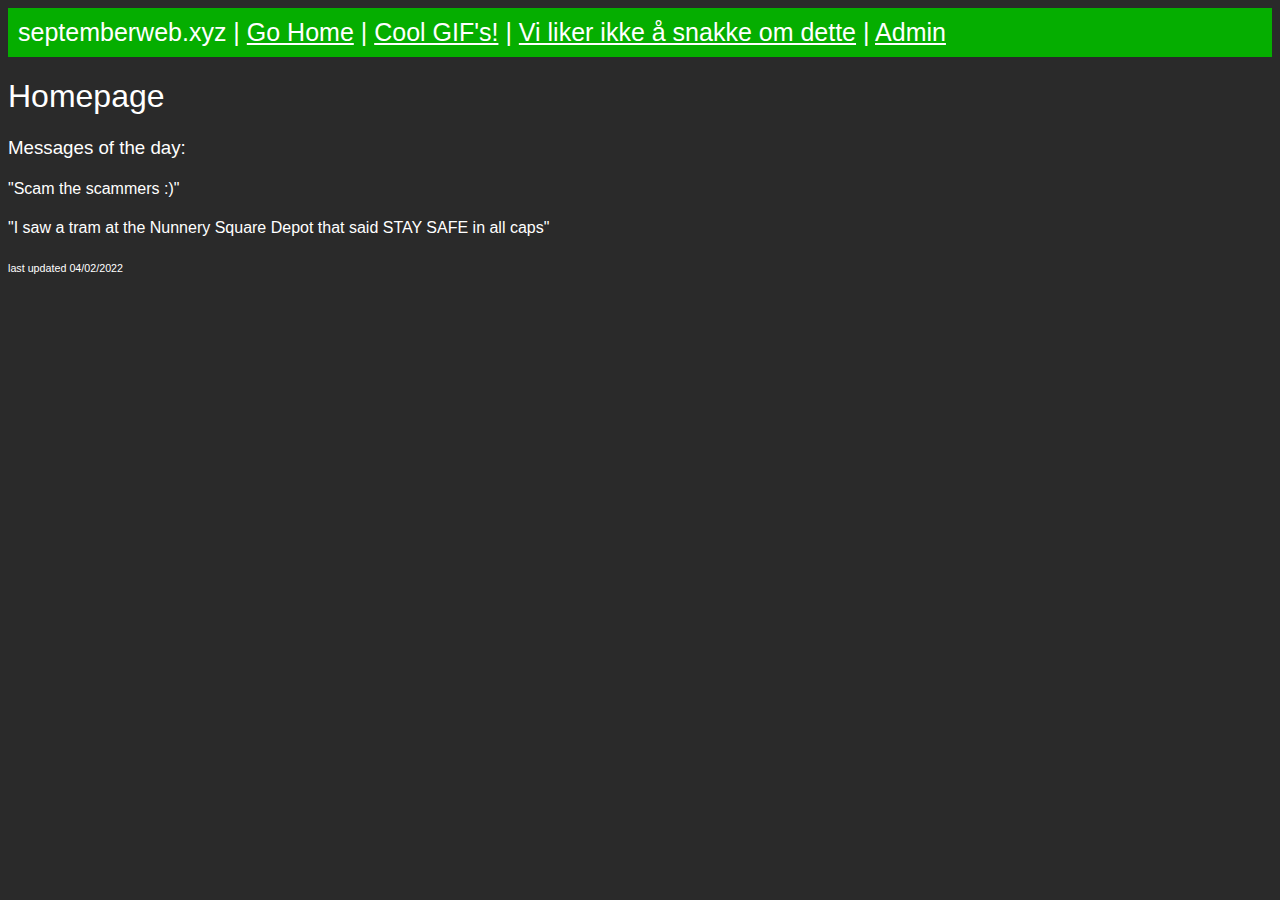
<file: index.html>
<!DOCTYPE html>

<html lang="en" xmlns="http://www.w3.org/1999/xhtml">
<head>
    <meta charset="utf-8" />
    <title>The September Web</title>
    <link rel="stylesheet" href="main.css"/>
    <meta property="og:type" content="website">
    <meta property="og:url" content="https://septemberweb.xyz/">
    <meta property="og:title" content="The September Web | A decent website">
    <meta property="og:description" content="The September Web is a website made for fun, and to teach me about HTML">
    <meta property="og:image" content="assets/short.jpg">

</head>
<body1>
<div class="navbar">
septemberweb.xyz |
<a href=index.html class="nava">Go Home</a> |
<a href=gifs.html class="nava">Cool GIF's!</a> |
<a href=nah.html class="nava">Vi liker ikke å snakke om dette</a> |
<a href=admin.html class="nava">Admin</a>
</div>
</body1>
<body2>
<h1>Homepage<h1>
<h3>Messages of the day:</h3>
<h4>"Scam the scammers :)"</h4>
<h4>"I saw a tram at the Nunnery Square Depot that said STAY SAFE in all caps"</h4>
<h6>last updated 04/02/2022</h6>
</body2>
</html>
</file>
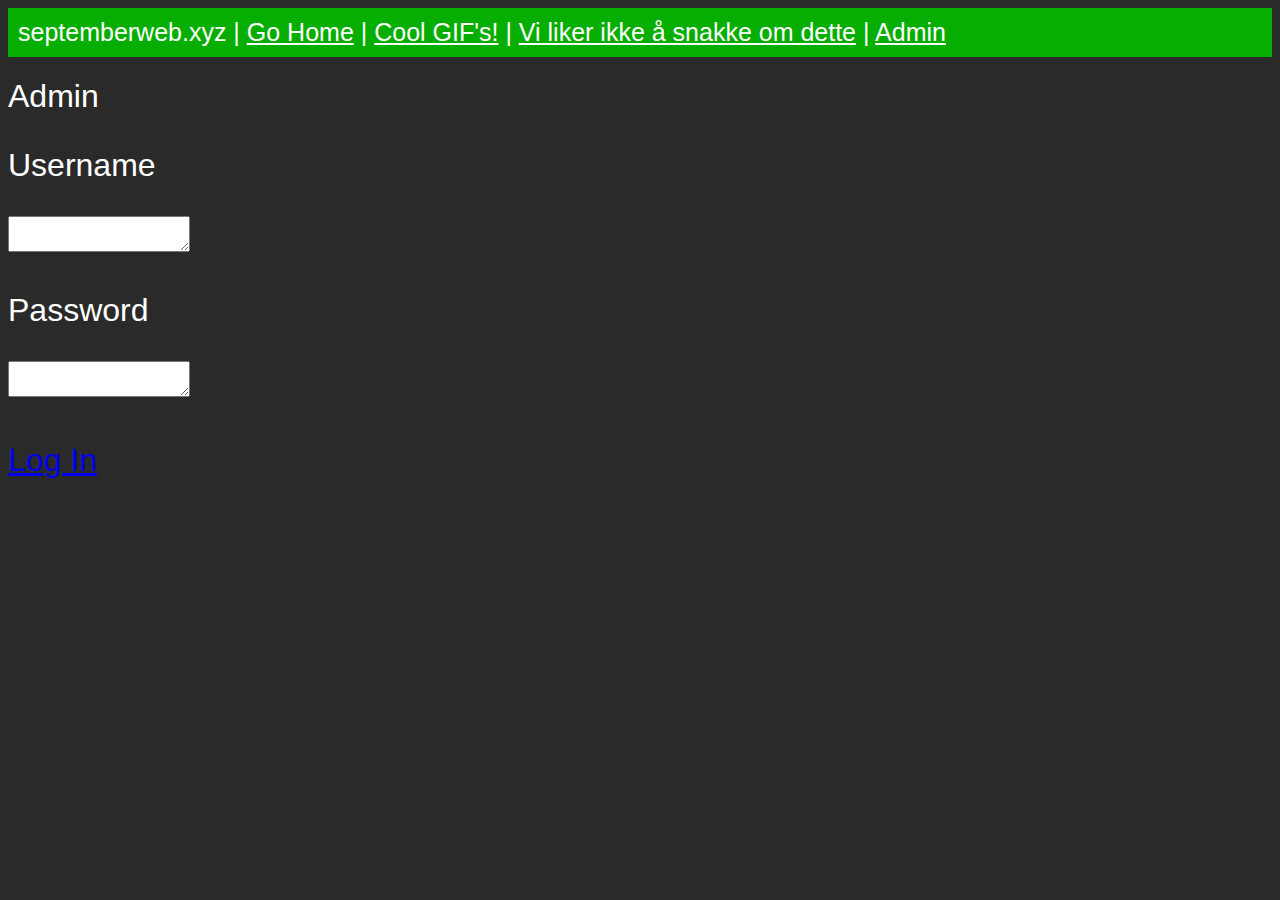
<file: admin.html>
<!DOCTYPE html>

<html lang="en" xmlns="http://www.w3.org/1999/xhtml">
<head>
    <meta charset="utf-8" />
    <title>The September Web</title>
    <link rel="stylesheet" href="main.css"/>
</head>
<body1>
<div class="navbar">
septemberweb.xyz |
<a href=index.html class="nava">Go Home</a> |
<a href=gifs.html class="nava">Cool GIF's!</a> |
<a href=nah.html class="nava">Vi liker ikke å snakke om dette</a> |
<a href=admin.html class="nava">Admin</a>
</div>
</body1>
<body2>
<h1>Admin<h1>
<p>Username</p>
<textarea></textarea>
<p>Password</p>
<textarea></textarea>
<br>
<br>
<a href="igorblyatchv.html">Log In</a>
</body2>
</html>
</file>
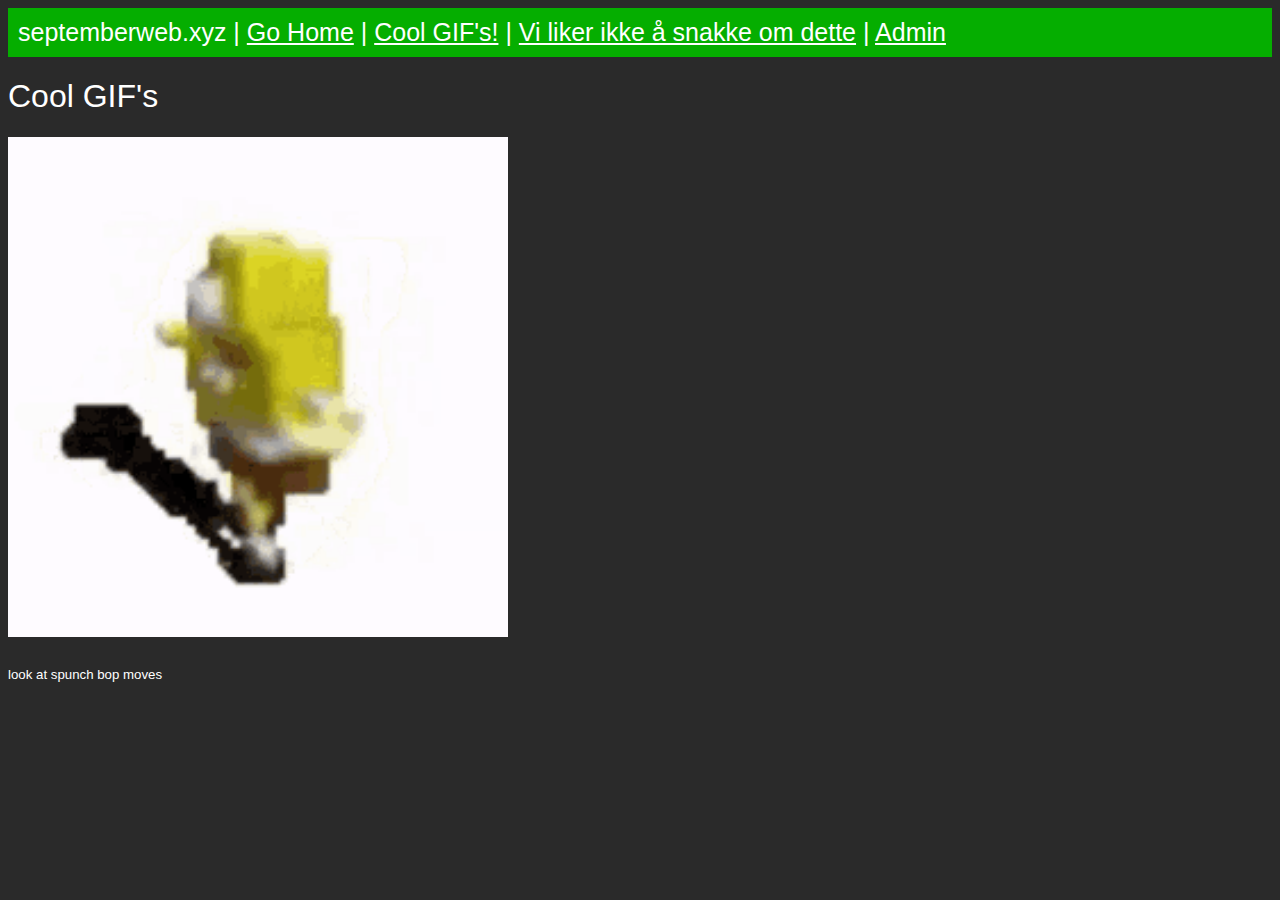
<file: gifs.html>
<!DOCTYPE html>

<html lang="en" xmlns="http://www.w3.org/1999/xhtml">
<head>
    <meta charset="utf-8" />
    <title>The September Web</title>
    <link rel="stylesheet" href="main.css"/>
</head>
<body1>
<div class="navbar">
septemberweb.xyz |
<a href=index.html class="nava">Go Home</a> |
<a href=gifs.html class="nava">Cool GIF's!</a> |
<a href=nah.html class="nava">Vi liker ikke å snakke om dette</a> |
<a href=admin.html class="nava">Admin</a>
</div>
</body1>
<body2>
<h1>Cool GIF's<h1>
<img src="Assets/moves.gif"/>
<h5>look at spunch bop moves</h5>
</body2>
</html>
</file>
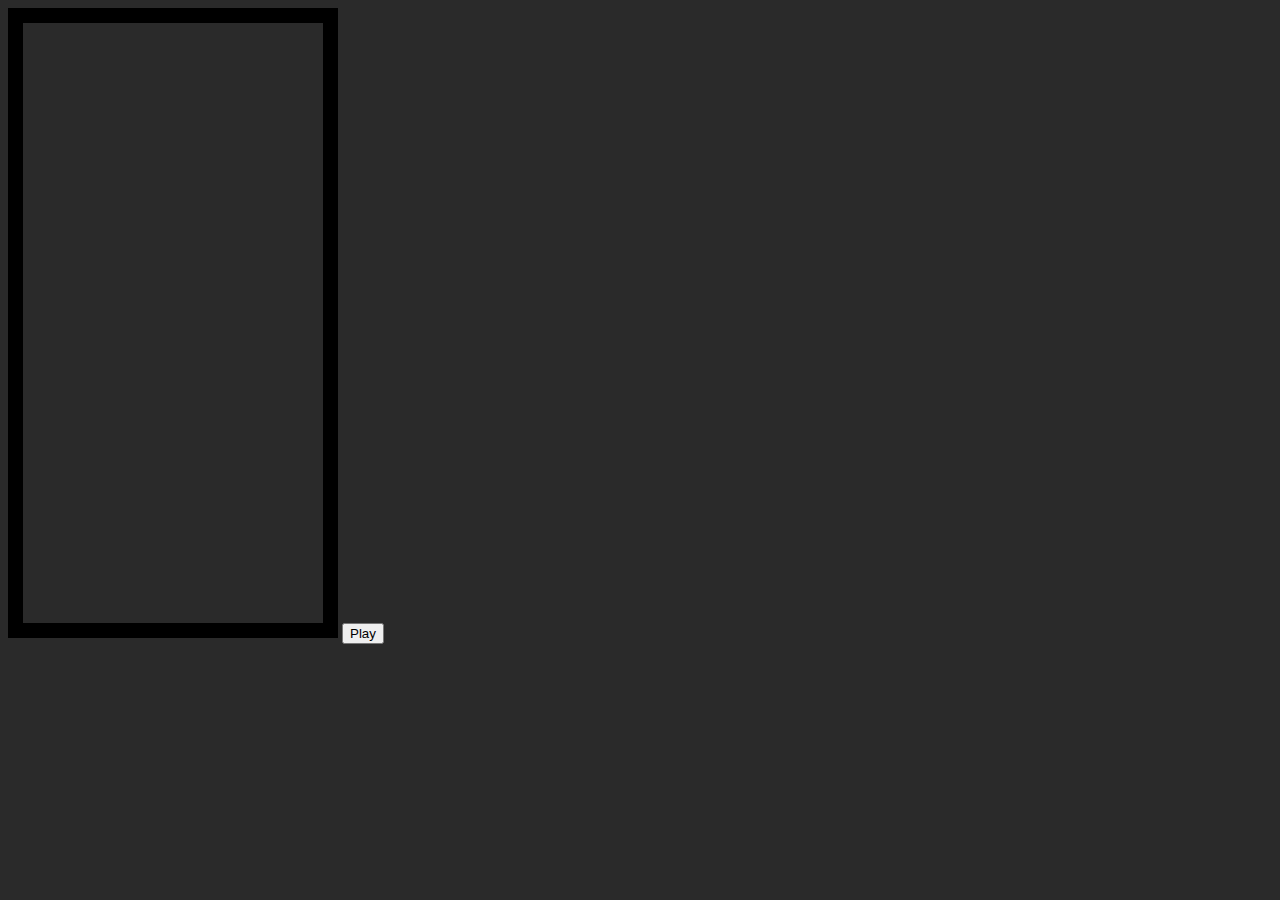
<file: igorblyatchv.html>
<!DOCTYPE html>
<html>
    <head>
        <title>The September Web</title>
        <link rel='stylesheet' href='main.css' />
    </head>
    <body>
        <audio id="clearsound" src="sound/pop.ogg" preload="auto"></audio>
        <canvas width='300' height='600' class="tetris"></canvas>
        <button id="playbutton" onclick="playButtonClicked();">Play</button>
        <script src='js/tetris.js'></script>
        <script src='js/controller.js'></script>
        <script src='js/render.js'></script>
    </body>
</html>
</file>
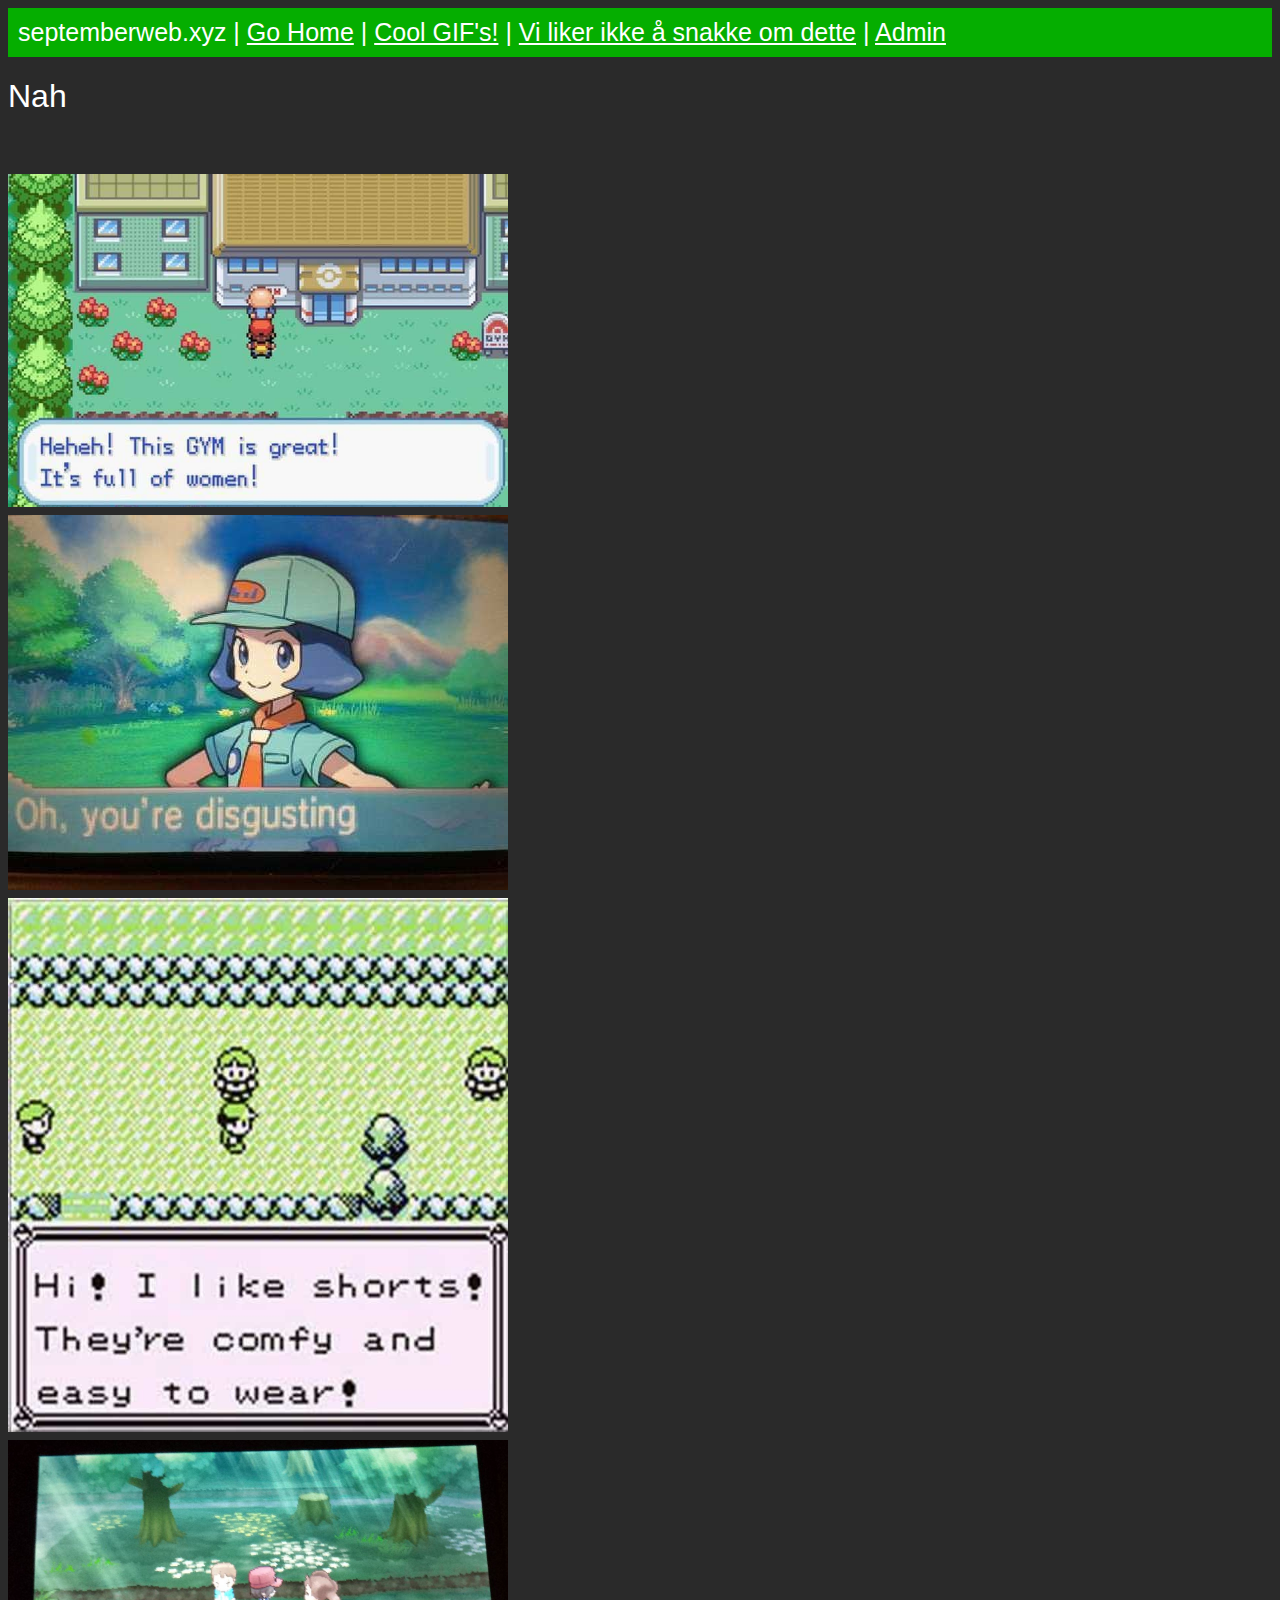
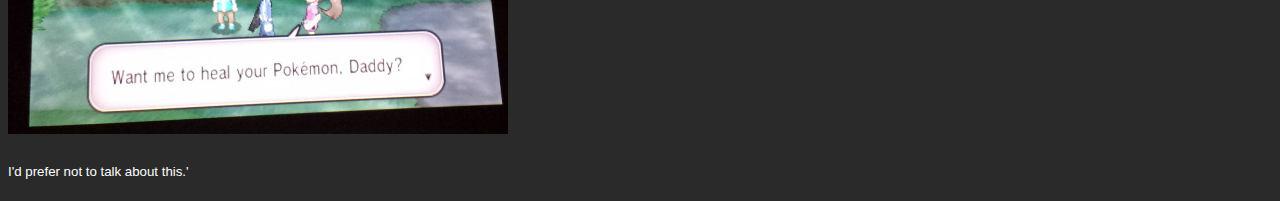
<file: nah.html>
<!DOCTYPE html>

<html lang="en" xmlns="http://www.w3.org/1999/xhtml">
<head>
    <meta charset="utf-8" />
    <title>The September Web</title>
    <link rel="stylesheet" href="main.css"/>
</head>
<body1>
<div class="navbar">
septemberweb.xyz |
<a href=index.html class="nava">Go Home</a> |
<a href=gifs.html class="nava">Cool GIF's!</a> |
<a href=nah.html class="nava">Vi liker ikke å snakke om dette</a> |
<a href=admin.html class="nava">Admin</a>
</div>
</body1>
<body2>
<h1>Nah<h1>
<br>
<img src="Assets/pokeman.jpg"/>
<br>
<img src="Assets/discussing.jpg"/>
<br>
<img src="Assets/short.jpg"/>
<br>
<img src="Assets/dad.jpg"/>
<br>
<h5>I'd prefer not to talk about this.'</h5>
</body2>
</html><!DOCTYPE html>

<html lang="en" xmlns="http://www.w3.org/1999/xhtml">
<head>
    <meta charset="utf-8" />
    <title></title>
</head>
<body>

</body>
</html>
</file>
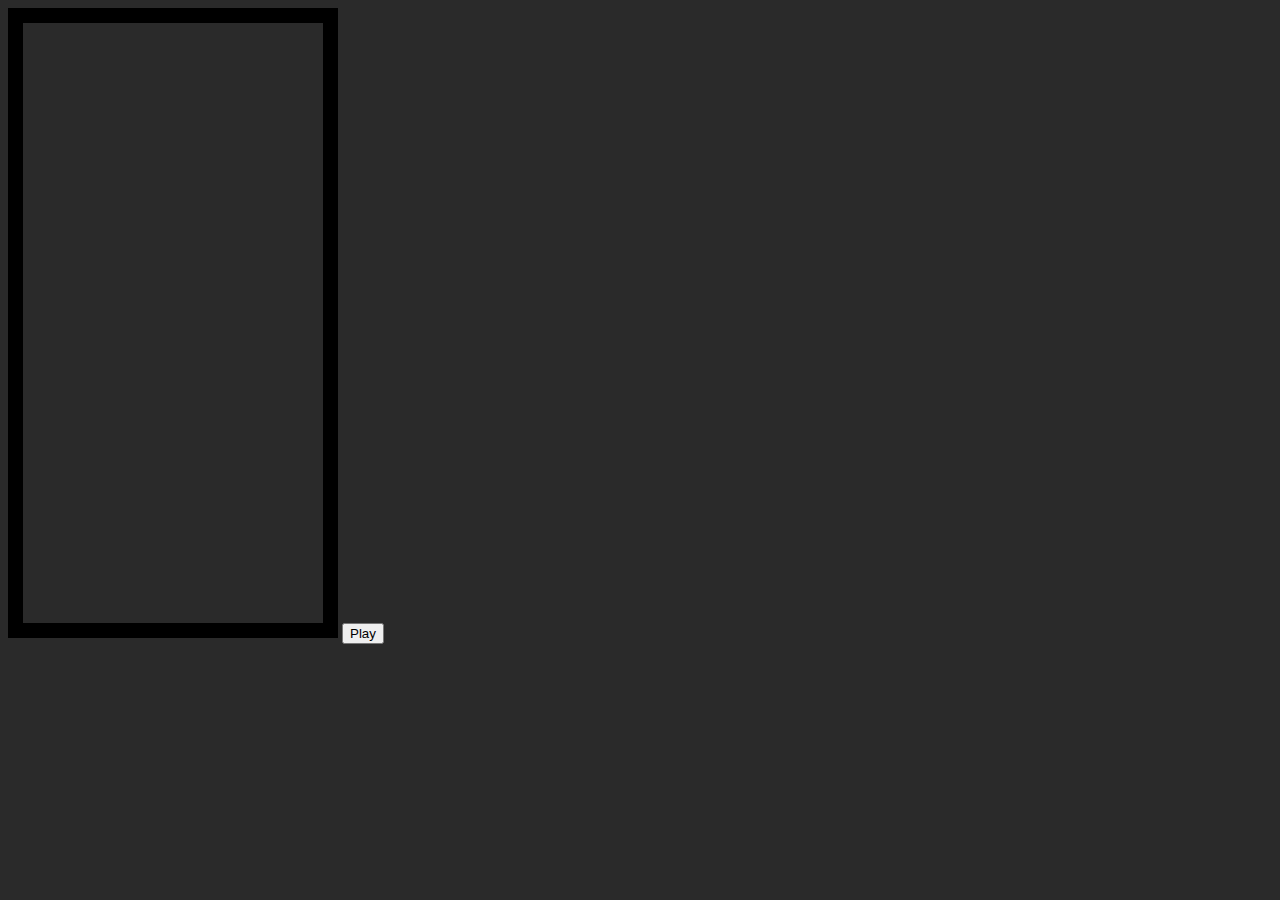
<file: tetris.html>
<!DOCTYPE html>
<html>
    <head>
        <title>The September Web</title>
        <link rel='stylesheet' href='main.css' />
    </head>
    <body>
        <audio id="clearsound" src="sound/pop.ogg" preload="auto"></audio>
        <canvas width='300' height='600' class="tetris"></canvas>
        <button id="playbutton" onclick="playButtonClicked();">Play</button>
        <script src='js/tetris.js'></script>
        <script src='js/controller.js'></script>
        <script src='js/render.js'></script>
    </body>
</html>
</file>
<file: main.css>
.navbar{
	background-color:#05AE00;
	color:white;
	padding:10px;
	font-family: arial, sans-serif;
	font-size: 25px;
}
.nava{
	color:white;
}
body2{
	font-family: arial, sans-serif;
	color:white;
}
h1,h2,h3,h4,h5,h6{
	font-weight:normal;
}
body3{
	background-color:black;
}
img{
	width:500px;
}
.tetris{
	border-color: black;
	border-style: solid;
	border-width: 15px;
}
body{
    background-color: #2A2A2A;
}
</file>
